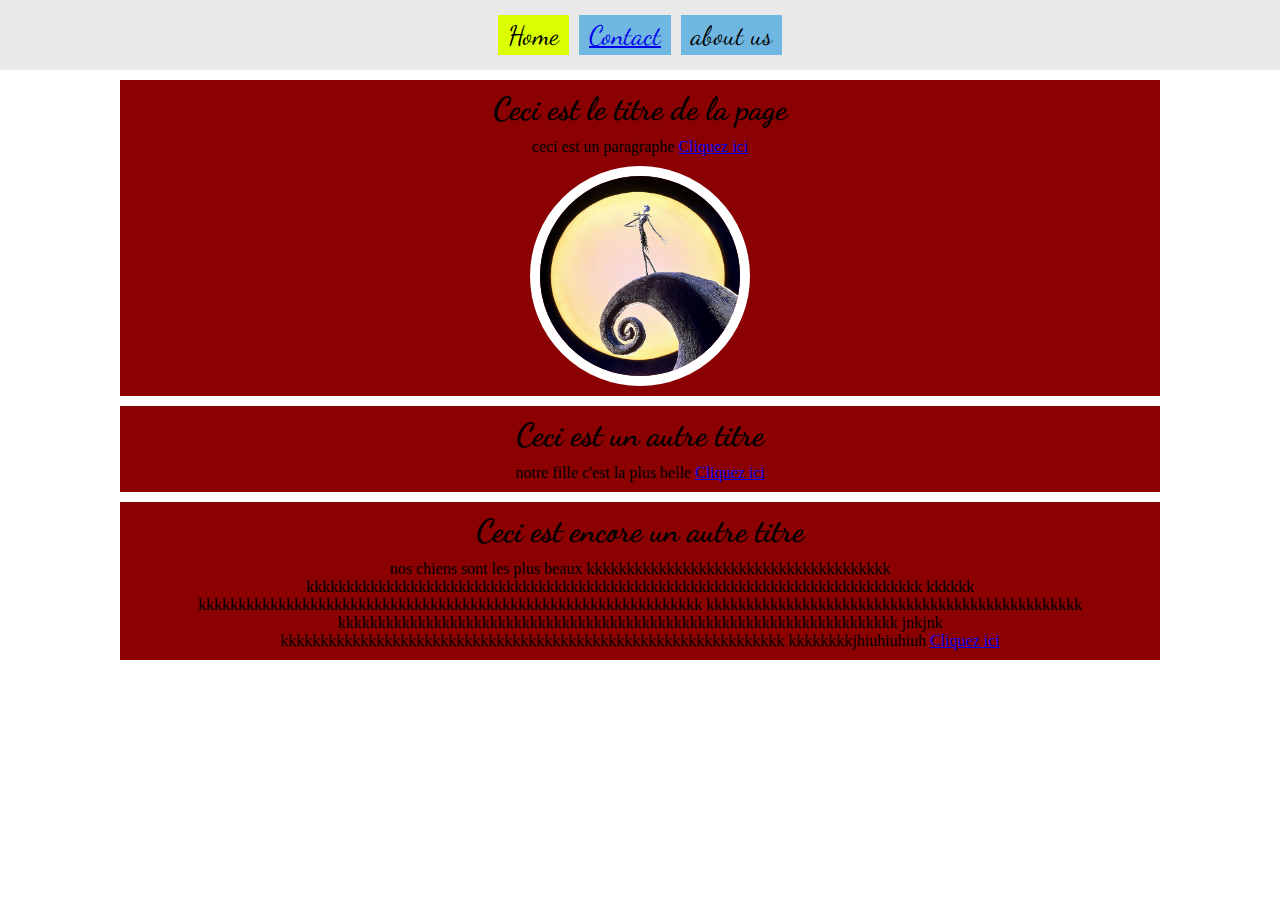
<file: index.html>
<html>
    <header>

        <link rel="stylesheet" href="style.css">
        <link rel="preconnect" href="https://fonts.googleapis.com">
        <link rel="preconnect" href="https://fonts.gstatic.com" crossorigin>
        <link href="https://fonts.googleapis.com/css2?family=Dancing+Script:wght@500&display=swap" rel="stylesheet">

        <title> titre dans nav </title>
    </header>

    <body>
        <div id='navbar' class="navbar"> 
            <div  class='navbar__link navbar__link--selected' >Home</div>
            <div  class='navbar__link' ><a href='./contact.html'>Contact</a></div>
            <div  class='navbar__link'> about us </div>

        </div>

        <div class="section">
            <h1> Ceci est le titre de la page </h1>
            <p> ceci est un paragraphe <a href='https://www.google.com'> Cliquez ici </a> </p> 
            <img 
            class='images' 
            src="jack.jpg" alt="Jacko"/>  
        </div>

        <div class="section">
            <h1> Ceci est un autre titre </h1>
            <p> notre fille c'est la plus belle <a href='https://www.google.com'> Cliquez ici </a> </p> 
        </div>

        <div class="section">
            <h1> Ceci est encore un autre titre </h1>
            <p> nos chiens sont les plus beaux kkkkkkkkkkkkkkkkkkkkkkkkkkkkkkkkkkkkkk
                kkkkkkkkkkkkkkkkkkkkkkkkkkkkkkkkkkkkkkkkkkkkkkkkkkkkkkkkkkkkkkkkkkkkkkkkkkkkk
                kkkkkk
                kkkkkkkkkkkkkkkkkkkkkkkkkkkkkkkkkkkkkkkkkkkkkkkkkkkkkkkkkkkkkkk
                kkkkkkkkkkkkkkkkkkkkkkkkkkkkkkkkkkkkkkkkkkkkkkk 
                kkkkkkkkkkkkkkkkkkkkkkkkkkkkkkkkkkkkkkkkkkkkkkkkkkkkkkkkkkkkkkkkkkkkkk
                jnkjnk
                kkkkkkkkkkkkkkkkkkkkkkkkkkkkkkkkkkkkkkkkkkkkkkkkkkkkkkkkkkkkkkk
                kkkkkkkkjhiuhiuhiuh <a href='https://www.google.com'> Cliquez ici </a> </p> 
        </div>

    </body>

</html>
</file>
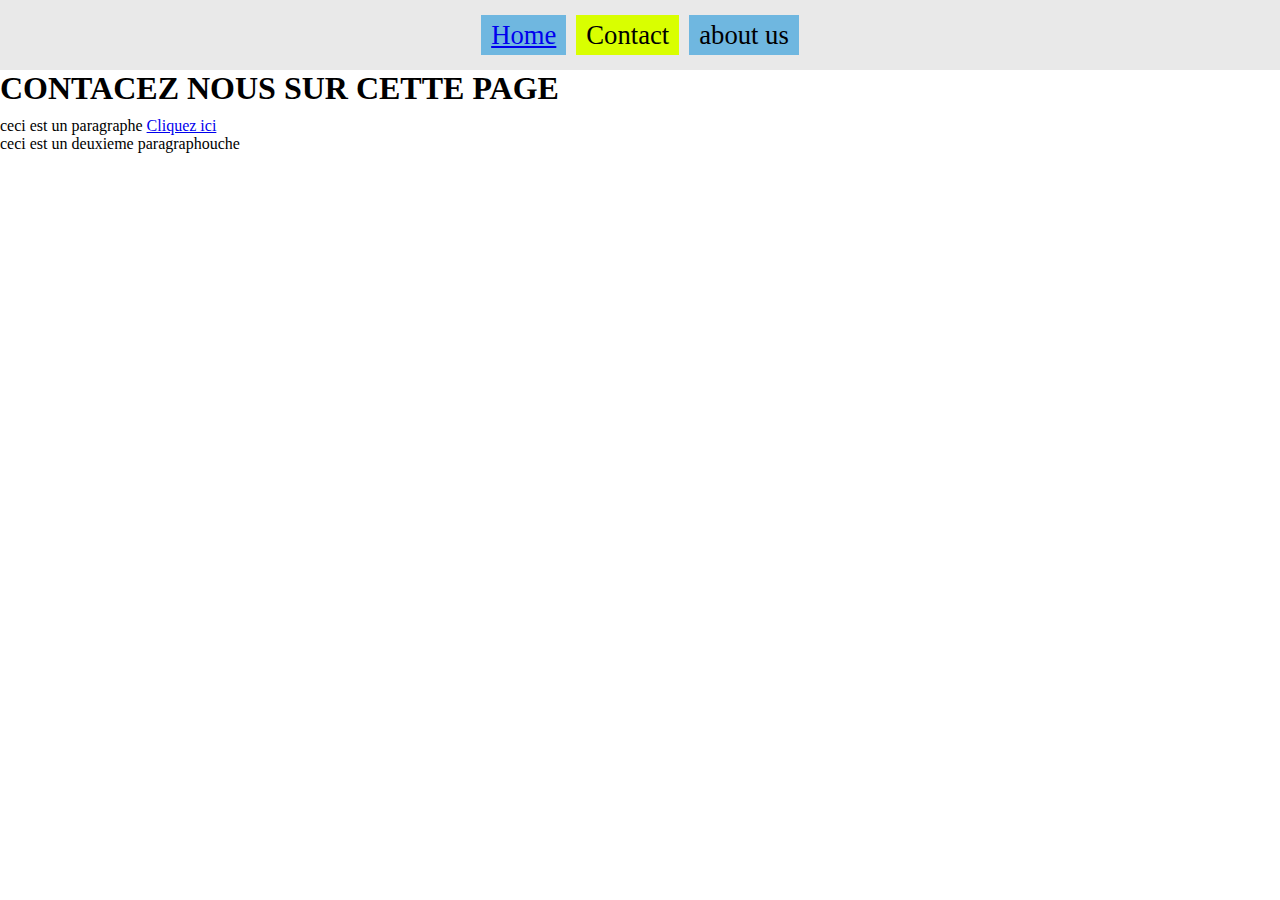
<file: contact.html>
<html>
    <header>

        <link rel="stylesheet" href="style.css">

        <title> titre dans nav </title>
    </header>

    <body>
        <div id='navbar' class='navbar'> 
            <div class='navbar__link'> <a href= './index.html'> Home</a> </div>
            <div class='navbar__link navbar__link--selected'>Contact</div>
            <div class='navbar__link'> about us </div>
        </div>

        <div>
            <h1> CONTACEZ NOUS SUR CETTE PAGE </h1>
            <p> ceci est un paragraphe <a href='google.com'> Cliquez ici </a> </p>
            <p> ceci est un deuxieme paragraphouche </p>
        </div>
    </body>

</html>
</file>
<file: style.css>
.navbar {
    background-color: rgb(233, 233, 233);
    display: flex;
    height: 70px;
    flex-flow: row wrap;
    justify-content: center;
    align-items: center;
}

.navbar__link {
    background-color: rgb(111, 183, 224);
    margin: 5px;
    padding: 5px 10px;
    height: 30px;
    display: flex;
    align-items: center;
    font-family: 'Dancing Script', cursive;
    font-size: 20pt;
}


.navbar__link--selected {
    background-color: rgb(217, 255, 0);
}

body {
    margin:0;
    box-sizing: content-box;
}

h1 {
    font-family: 'Dancing Script', cursive;
    margin: 0 0 10px 0;
}

.section {
    background-color: darkred;
    margin: 10px auto;
    padding: 10px 20px;
    width: 95%;
    max-width: 1000px;
    text-align: center;
}

p {
    margin: 0;
}

.images {
  
    border-radius: 50%;
    border: 10px solid white;
    width: 200px; 
    height: 200px;
    object-fit: cover;
    margin-top: 10px;
}
</file>
